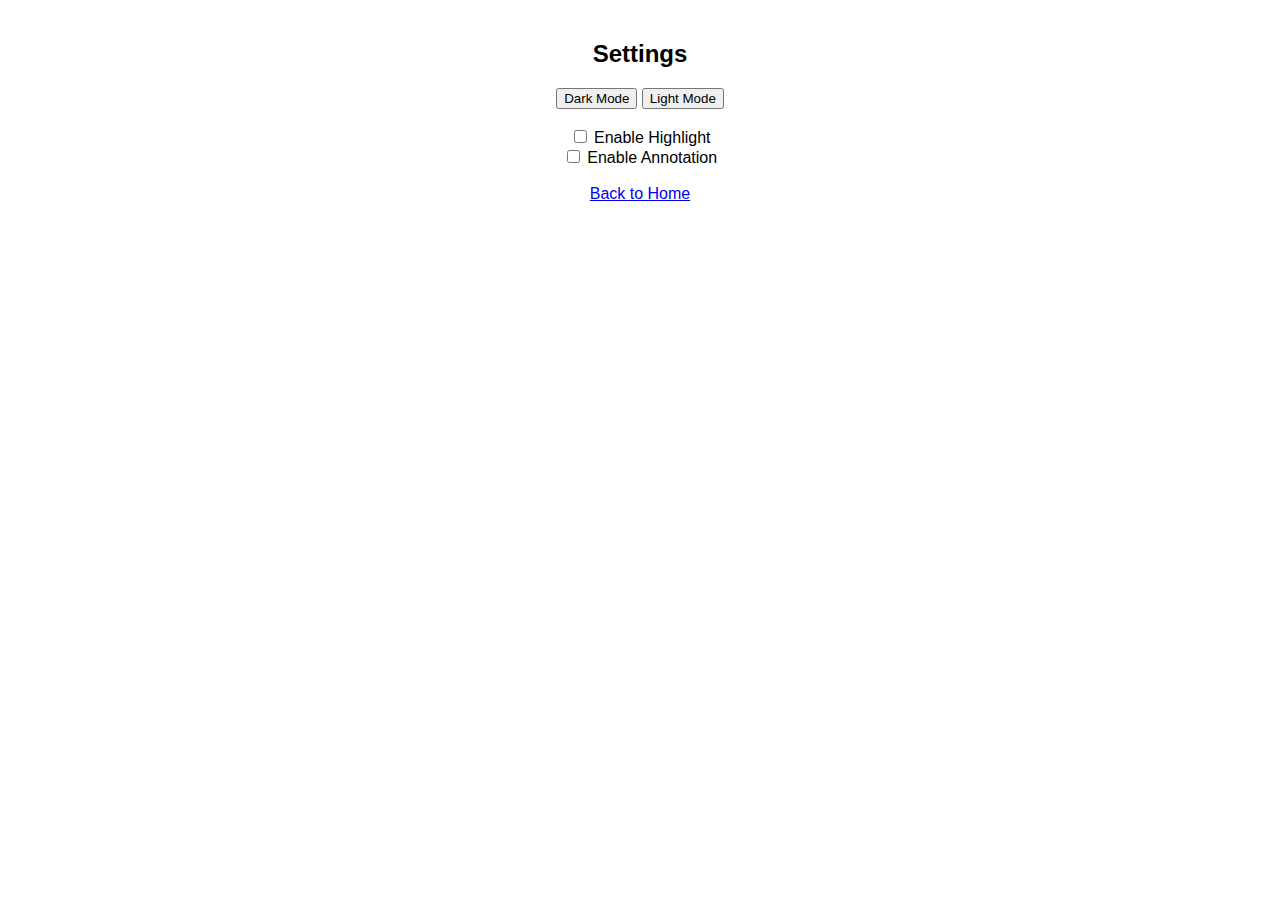
<file: settings.html>
<!DOCTYPE html>
<html>
<head>
    <title>Settings</title>
    <link rel="stylesheet" href="style.css">
</head>
<body>

<h2>Settings</h2>

<button onclick="darkMode()">Dark Mode</button>
<button onclick="lightMode()">Light Mode</button>

<br><br>

<label>
<input type="checkbox" onclick="toggleHighlight()"> Enable Highlight
</label>

<br>

<label>
<input type="checkbox" onclick="toggleAnnotation()"> Enable Annotation
</label>

<br><br>
<a href="index.html">Back to Home</a>

<script src="script.js"></script>
</body>
</html>
</file>
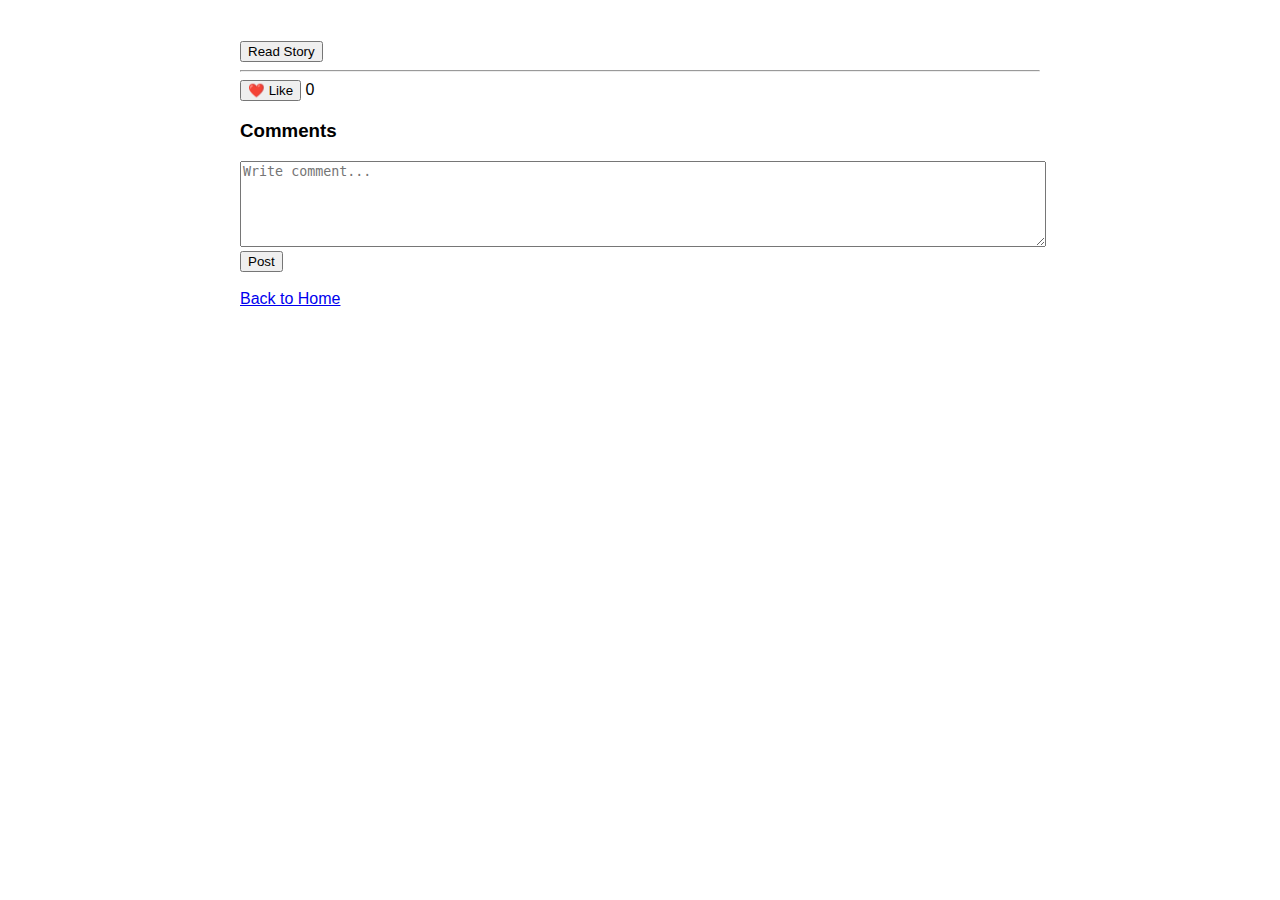
<file: story.html>
<!DOCTYPE html>
<html>
<head>
    <title>Story</title>
    <link rel="stylesheet" href="style.css">
</head>
<body>

<div class="story-container">

    <h1 id="story-title"></h1>

    <div class="synopsis" id="synopsis"></div>

    <button onclick="startReading()">Read Story</button>

    <div id="story-content" style="display:none;">
        <p id="actual-story"></p>
    </div>

    <div id="finished-message" style="display:none;">
        <h3>Finished</h3>
    </div>

    <hr>

    <button onclick="likeStory()">❤️ Like</button>
    <span id="like-count">0</span>

    <h3>Comments</h3>
    <textarea id="comment-input" placeholder="Write comment..."></textarea>
    <br>
    <button onclick="addComment()">Post</button>

    <div id="comment-section"></div>

    <br>
    <a href="index.html">Back to Home</a>

</div>

<script src="script.js"></script>
</body>
</html>
</file>
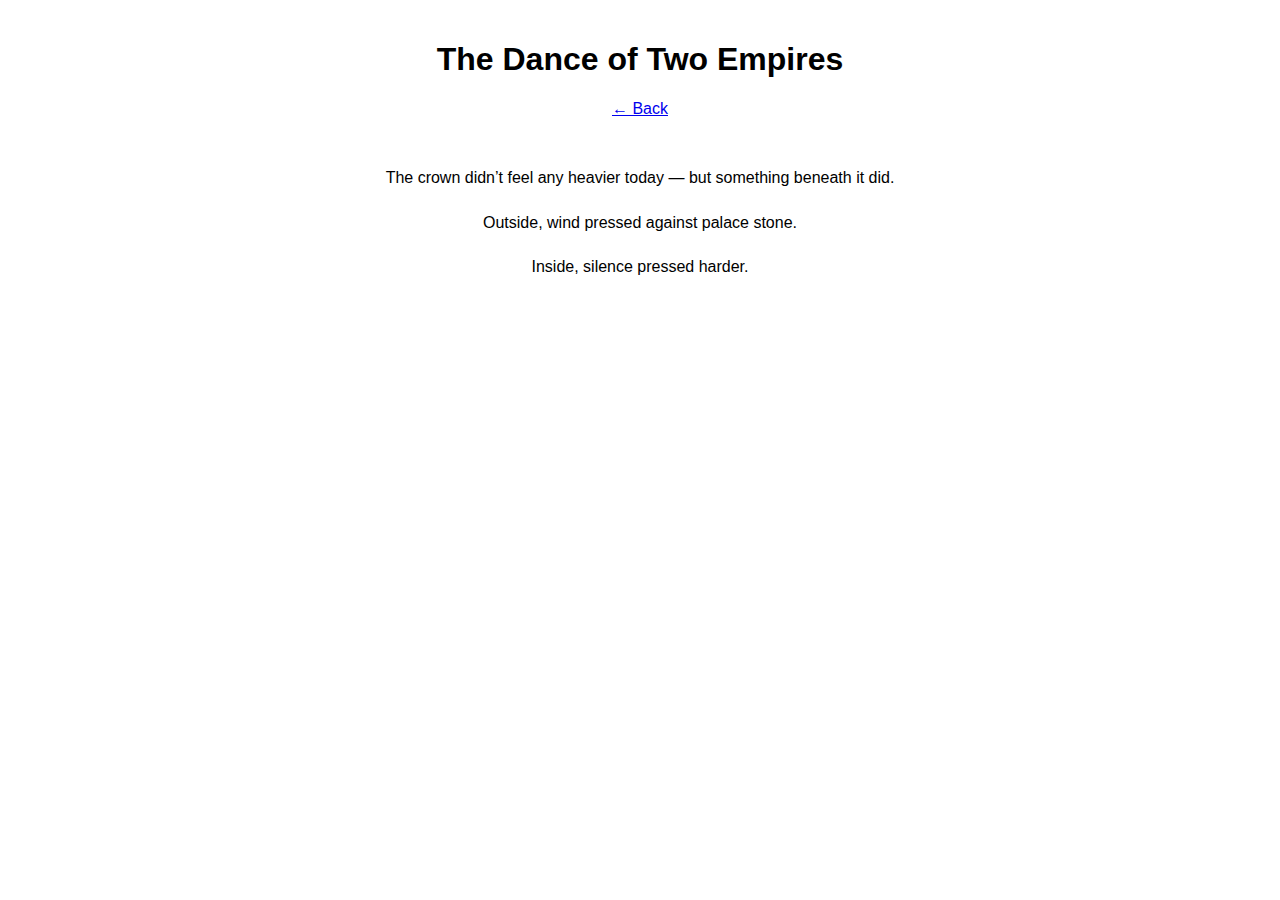
<file: stories/Royal.html>
<!DOCTYPE html>
<html>
<head>
  <title>The Dance of Two Empires</title>
  <link rel="stylesheet" href="../style.css">
</head>
<body>

<header>
  <h1>The Dance of Two Empires</h1>
  <a href="../index.html">← Back</a>
</header>

<section style="max-width: 700px; margin: auto; padding: 30px; line-height: 1.8;">
  <p>The crown didn’t feel any heavier today — but something beneath it did.</p>
  <p>Outside, wind pressed against palace stone.</p>
  <p>Inside, silence pressed harder.</p>
</section>

</body>
</html>
</file>
<file: style.css>
body {
    font-family: Arial, sans-serif;
    margin: 0;
    padding: 20px;
    background-color: white;
    color: black;
    text-align: center;
}

#loading-screen {
    height: 100vh;
    display: flex;
    justify-content: center;
    align-items: center;
    background-color: black;
    color: white;
}

.story-list {
    margin: 20px 0;
}

.story {
    margin: 10px;
    font-size: 20px;
}

.story a {
    text-decoration: none;
    color: blue;
}

.story-container {
    max-width: 800px;
    margin: auto;
    text-align: left;
}

.synopsis {
    font-style: italic;
    margin-bottom: 20px;
}

textarea {
    width: 100%;
    height: 80px;
}
</file>
